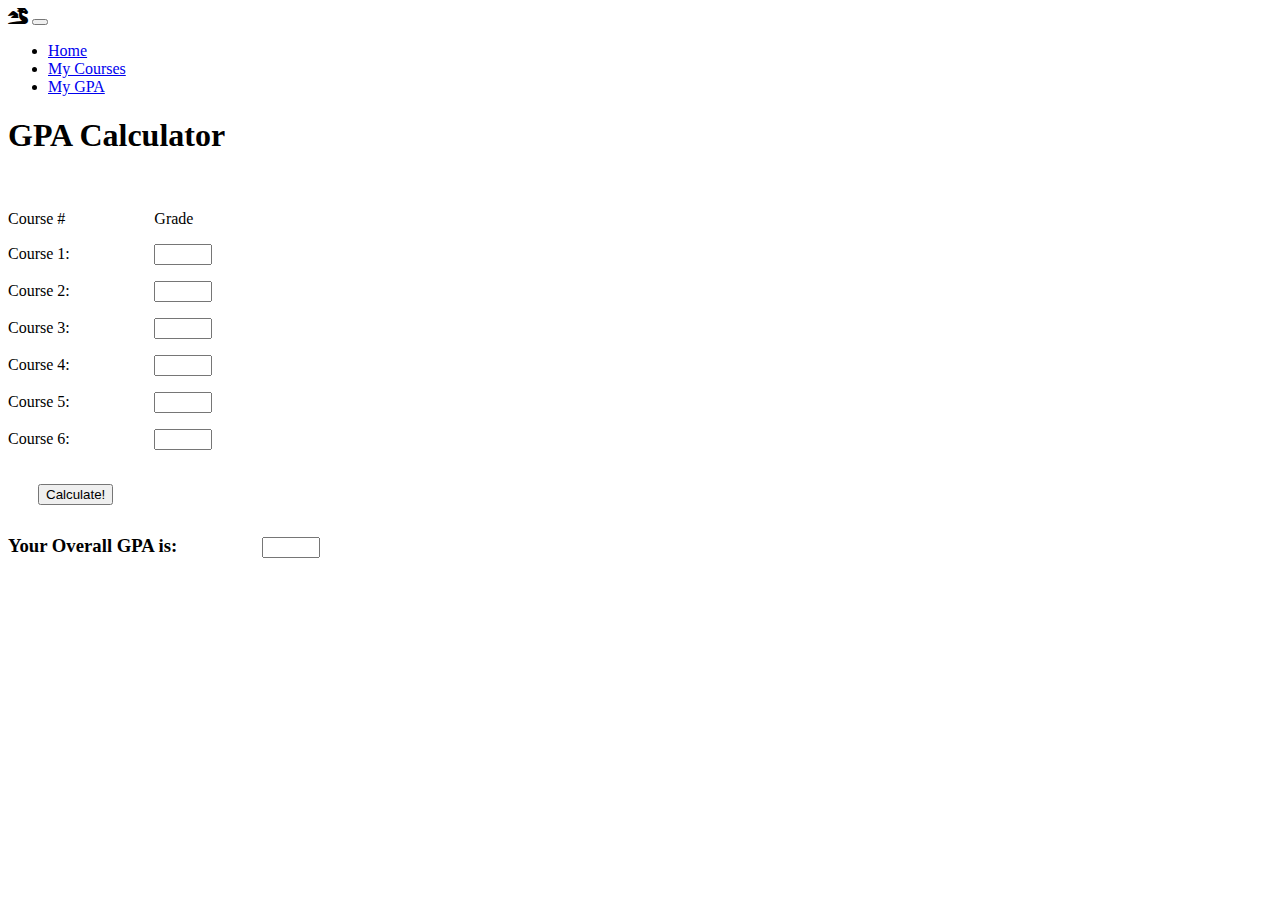
<file: GPACalc.html>
<!DOCTYPE html>
<html lang="en">
<head>

    <link rel="stylesheet" href="https://stackpath.bootstrapcdn.com/bootstrap/4.1.3/css/bootstrap.min.css" integrity="sha384-MCw98/SFnGE8fJT3GXwEOngsV7Zt27NXFoaoApmYm81iuXoPkFOJwJ8ERdknLPMO" crossorigin="anonymous">

  <link rel="stylesheet" href="../stylesheets/style.css">

  <link rel="stylesheet" href="https://use.fontawesome.com/releases/v5.7.0/css/all.css">
  <link href="https://use.fontawesome.com/releases/v5.0.7/css/all.css" rel="stylesheet">

</head>
<body>

  <nav class="navbar navbar-expand-md">
   <a class="navbar-brand" href="#"> <i class="fas fa-dragon" style="color: black;"></i></a>
   <button class="navbar-toggler navbar-dark" type="button" data-toggle="collapse" data-target="#main-navigation">
     <span class="navbar-toggler-icon"></span>
   </button>
   <div class="collapse navbar-collapse" id="main-navigation">
    <ul class="navbar-nav">
      <li class="nav-item">
        <a class="nav-link" href="index.html">Home</a>
      </li>
      <li class="nav-item">
        <a class="nav-link" href="MyCourses.html">My Courses</a>
      </li>
      <li class="nav-item">
        <a class="nav-link" href="GPACalc.html">My GPA</a>
      </li
     </ul>
   </div>
  </nav>

<div class="container courseMarks">


<h1>GPA Calculator</h1>


<br>
<p class="topheader">

<span class="inputSec">Course #</span>
<span class= "grade">Grade</span>

</p>


<!-- Inputs -->
<p>
<p>Course 1:

<input type="text" name="course1" class="course1A" value="">

</p>

</p>

<p>
<p>Course 2:

<input type="text" name="course1" class="course2A" value="">

</p>

</p>

<p>
<p>Course 3:

<input type="text" name="course1" class="course3A" value="">

</p>

</p>

<p>
<p>Course 4:

<input type="text" name="course1" class="course4A" value="">

</p>

</p>

<p>
<p>Course 5:

<input type="text" name="course1" class="course5A" value="">

</p>

</p>

<p>
<p>Course 6:

<input type="text" name="course1" class="course6A" value="">

</p>

</p>

<br>
<button type="button" class="calculateButton">Calculate!</button>

<div class="output">
  <h3>Your Overall GPA is: <input type="text" name="input2" class="total" value=""></h3>

</div>

</div>

<script src= "../javascript/avgscript.js"> </script>


</body>


</html>
</file>
<file: stylesheets/style.css>
.topheader span{
padding-right:85px;
}
.calculateButton{

margin-left: 30px;
}

.courseMarks input{
width: 50px;
margin-left:80px;
}

.output{
margin-top: 30px; 
}
</file>
